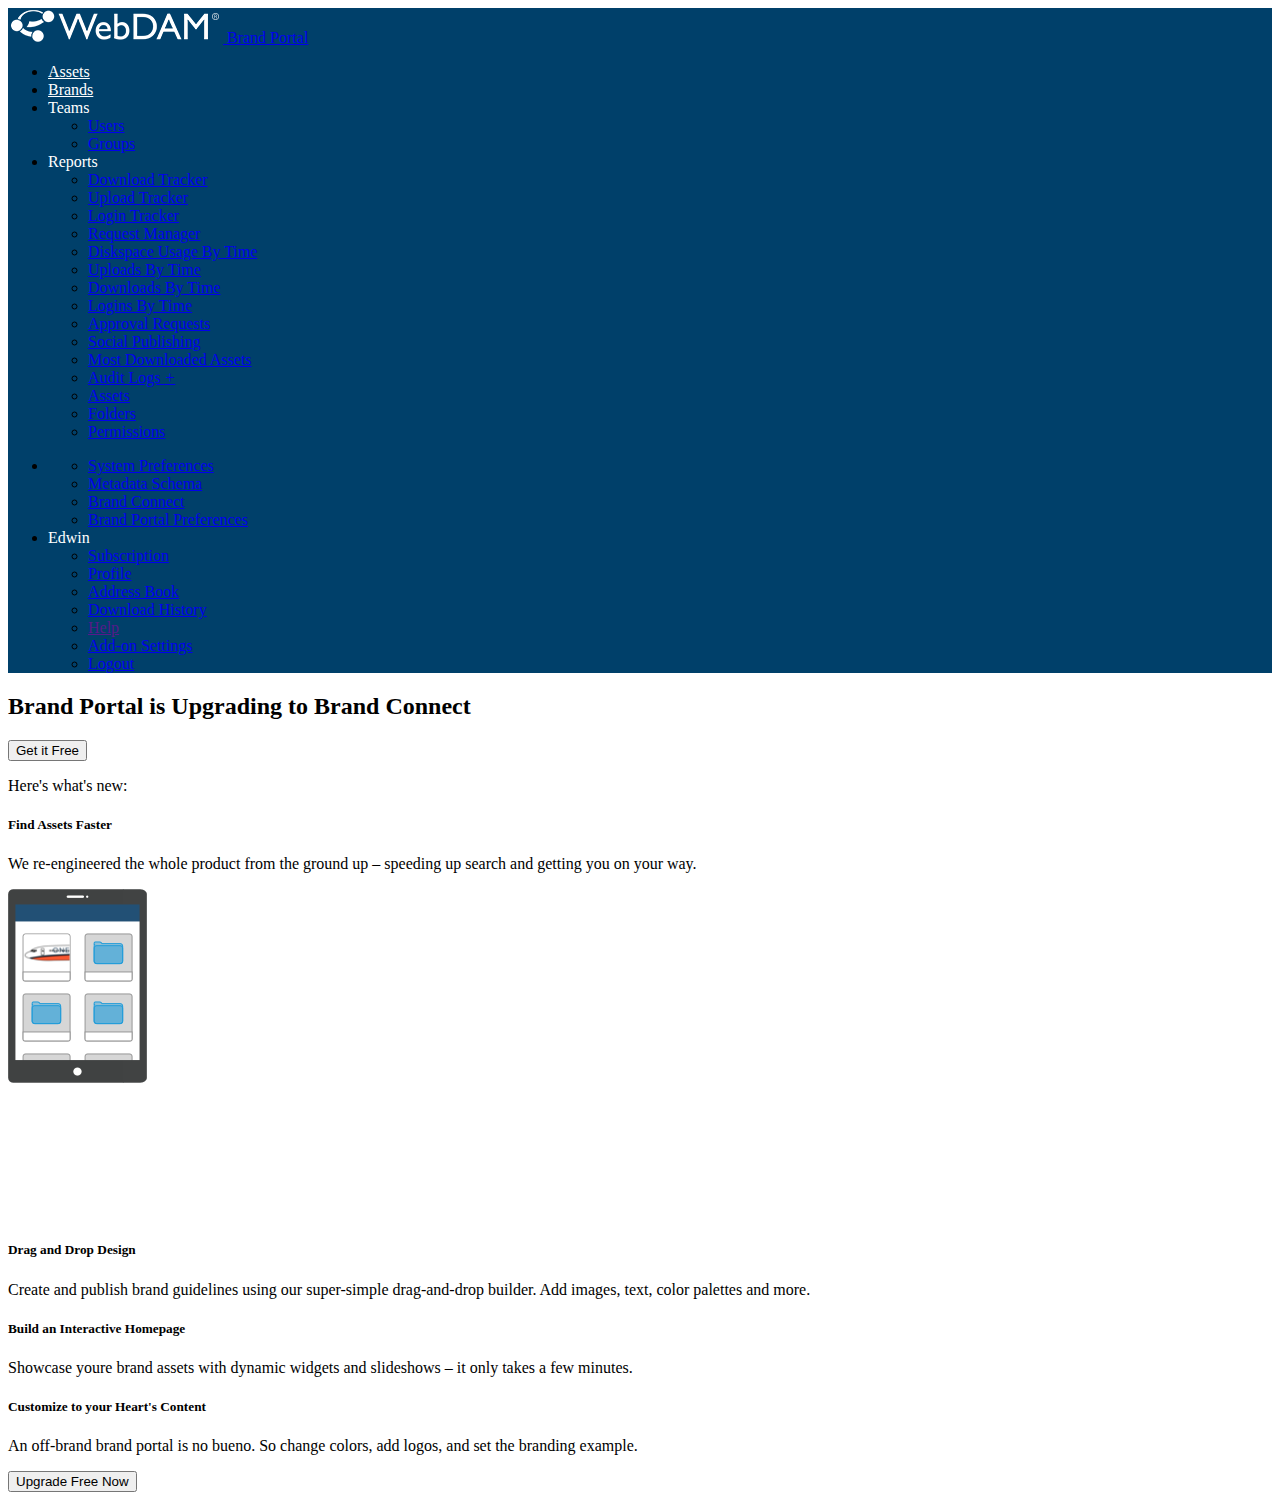
<file: style/img/Brand Connect Marketing Page.html>
<!DOCTYPE html>
<!-- saved from url=(0073)file:///Users/edwinlee/Desktop/Brand%20Connect%20Marketing%203/index.html -->
<html><head><meta http-equiv="Content-Type" content="text/html; charset=UTF-8">
	<meta charset="UTF-8">
	<title>Brand Connect Marketing Page</title>
	<meta name="viewport" content="width=device-width, initial scale=1">
	<link rel="stylesheet" href="file:///Users/edwinlee/Desktop/Brand%20Connect%20Marketing%203/style/main.webdam.css">
	<link rel="stylesheet" href="file:///Users/edwinlee/Desktop/Brand%20Connect%20Marketing%203/style/admin.css">
	<link rel="stylesheet" href="file:///Users/edwinlee/Desktop/Brand%20Connect%20Marketing%203/style/main.css">
	<link rel="stylesheet" href="file:///Users/edwinlee/Desktop/Brand%20Connect%20Marketing%203/style/bootstrap/css/bootstrap.css">
	<link rel="stylesheet" href="file:///Users/edwinlee/Desktop/Brand%20Connect%20Marketing%203/style/animate.css">
	<link href="./Brand Connect Marketing Page_files/css" rel="stylesheet" type="text/css">
	<script src="./Brand Connect Marketing Page_files/wow.min.js"></script>
	<script>
	new WOW().init();
	</script>
</head>

<body>

	<section id="header_background" class="bootstrap header-container header-fixed ng-scope" style="background-color: rgb(0, 64, 106);">
		<header class="top-header clearfix ng-isolate-scope">
			<div class="top-header-logo-wrap">
	            <a href="file:///Users/edwinlee/Desktop/Brand%20Connect%20Marketing%203/index.html#landing" class="top-header-logo">
	                <img id="header_logo" src="./Brand Connect Marketing Page_files/webdam_logo.png">
	            </a>
	            <a href="file:///?esid=plKaoFF7lOqKgwi3DfsgD9WcHSFe3ZRUNQGVT0ha8SQ%3D" target="_blank" class="bp left feature_flag feature_brand_connect">Brand Portal</a>
		    </div>

	        <div class="hidden menu-button material-icon hamburger">
	            <span class="first"></span>
	            <span class="second"></span>
	            <span class="third"></span>
	        </div>

	        <ul class="hidden-xs nav-left list-unstyled pull-left">
				<li class="top-header-item-wrap">
					<a href="file:///Users/edwinlee/Desktop/Brand%20Connect%20Marketing%203/index.html#folders" id="navAssets" class="top-header-item" style="color: rgb(255, 255, 255);">Assets<em class="top-header-border"></em></a>
				</li>
									 <li class="feature_flag feature_brand_connect top-header-item-wrap">
						<a href="file:///Users/edwinlee/Desktop/Brand%20Connect%20Marketing%203/index.html#settings/brandconnect/bc-index" id="navBrands" class="top-header-item" style="color: rgb(255, 255, 255);">Brands<em class="top-header-border"></em></a>
					</li>
				 				
								<li class="top-header-item-wrap dropdown">
				  <span class="top-header-item dropdown-toggle" id="navTeams" data-toggle="dropdown" aria-haspopup="true" aria-expanded="true" style="color: rgb(255, 255, 255);">
				    Teams
				  </span>
				  <ul class="dropdown-menu" aria-labelledby="navTeams">
				    <li><a href="file:///Users/edwinlee/Desktop/Brand%20Connect%20Marketing%203/index.html#settings/users/manage-users" onclick="WebDAM.closeTopNav()">Users</a></li>
                    <li><a href="file:///Users/edwinlee/Desktop/Brand%20Connect%20Marketing%203/index.html#settings/users/manage-groups" onclick="WebDAM.closeTopNav()" class="upsell-feature" upsell="GROUPS">Groups</a></li>
				  </ul>
				</li>
												<li class="top-header-item-wrap dropdown">
				  <span class="top-header-item dropdown-toggle" id="navReports" data-toggle="dropdown" aria-haspopup="true" aria-expanded="true" style="color: rgb(255, 255, 255);">
				    Reports
				  </span>
				  <ul class="dropdown-menu" aria-labelledby="navReports">
				    						<li><a href="file:///Users/edwinlee/Desktop/Brand%20Connect%20Marketing%203/index.html#settings/reports/download-tracker" onclick="WebDAM.closeTopNav()">Download Tracker</a></li>
						<li><a href="file:///Users/edwinlee/Desktop/Brand%20Connect%20Marketing%203/index.html#settings/reports/upload-tracker" onclick="WebDAM.closeTopNav()">Upload Tracker</a></li>
													<li class="freemium_disable"><a href="file:///Users/edwinlee/Desktop/Brand%20Connect%20Marketing%203/index.html#settings/reports/login-tracker-basic" onclick="WebDAM.closeTopNav()">Login Tracker</a></li>
																				        	<li class="feature_flag feature_request_manager"><a href="file:///Users/edwinlee/Desktop/Brand%20Connect%20Marketing%203/index.html#settings/reports/request-manager" onclick="WebDAM.closeTopNav()">Request Manager</a></li>
															           	<li><a href="file:///Users/edwinlee/Desktop/Brand%20Connect%20Marketing%203/index.html#settings/reports/diskspace-usage" onclick="WebDAM.closeTopNav()">Diskspace Usage By Time</a></li>
					    <li><a href="file:///Users/edwinlee/Desktop/Brand%20Connect%20Marketing%203/index.html#settings/reports/asset-uploads" onclick="WebDAM.closeTopNav()">Uploads By Time</a></li>
						<li><a href="file:///Users/edwinlee/Desktop/Brand%20Connect%20Marketing%203/index.html#settings/reports/asset-downloads" onclick="WebDAM.closeTopNav()">Downloads By Time</a></li>
													<li class="freemium_disable"><a href="file:///Users/edwinlee/Desktop/Brand%20Connect%20Marketing%203/index.html#settings/reports/login-tracker" onclick="WebDAM.closeTopNav()">Logins By Time</a></li>
																									<li><a href="file:///Users/edwinlee/Desktop/Brand%20Connect%20Marketing%203/index.html#settings/reports/approvals" onclick="WebDAM.closeTopNav()">Approval Requests</a></li>
																			<li><a href="file:///Users/edwinlee/Desktop/Brand%20Connect%20Marketing%203/index.html#settings/reports/social-publishing" onclick="WebDAM.closeTopNav()">Social Publishing</a></li>
									            <li><a href="file:///Users/edwinlee/Desktop/Brand%20Connect%20Marketing%203/index.html#settings/reports/most-downloaded-assets" onclick="WebDAM.closeTopNav()">Most Downloaded Assets</a></li>

			        			        			            <li class="nav-group-parent"><a class="top-nav-dropdown-parent" nav-group-parent="auditlog" href="javascript:WebDAM.collapseMainNavGroups('auditlog')">Audit Logs <i class="top-nav-dropdown-collapse">+</i></a></li>
		            	<li nav-group="auditlog" class="nav-group-children hidden"><a href="file:///Users/edwinlee/Desktop/Brand%20Connect%20Marketing%203/index.html#settings/auditlogger/al-assets" onclick="WebDAM.closeTopNav()">Assets</a></li>
		            	<li nav-group="auditlog" class="nav-group-children hidden"><a href="file:///Users/edwinlee/Desktop/Brand%20Connect%20Marketing%203/index.html#settings/auditlogger/al-folders" onclick="WebDAM.closeTopNav()">Folders</a></li>
		            	<li nav-group="auditlog" class="nav-group-children hidden"><a href="file:///Users/edwinlee/Desktop/Brand%20Connect%20Marketing%203/index.html#settings/auditlogger/al-permissions" onclick="WebDAM.closeTopNav()">Permissions</a></li>
			        				  </ul>
				</li>
				             
	        </ul>

	        <ul class="nav-right list-unstyled pull-right">
	        	
	        					<li class="top-header-item-wrap dropdown">
					<span class="top-header-item top-header-item-alt dropdown-toggle" id="navSettings" data-toggle="dropdown" aria-haspopup="true" aria-expanded="true" style="color: rgb(255, 255, 255);">
				    	<i class="fa fa-gear nav-icon"></i>
				    </span>
					<ul class="dropdown-menu pull-right" aria-labelledby="navSettings">
				    							<li><a href="file:///Users/edwinlee/Desktop/Brand%20Connect%20Marketing%203/index.html#settings/settings/preferences" onclick="WebDAM.closeTopNav()">System Preferences</a></li>
				        				            <li><a href="file:///Users/edwinlee/Desktop/Brand%20Connect%20Marketing%203/index.html#settings/settings/metadata-schema" onclick="WebDAM.closeTopNav()">Metadata Schema</a></li>
							 								 <li class="feature_flag feature_brand_connect"><a href="file:///Users/edwinlee/Desktop/Brand%20Connect%20Marketing%203/index.html#settings/brandconnect/bc-index" onclick="WebDAM.closeTopNav()">Brand Connect</a></li>
							 				            <li class="feature_flag feature_brand_portal"><a href="file:///Users/edwinlee/Desktop/Brand%20Connect%20Marketing%203/index.html#settings/brandportal/settings" onclick="WebDAM.closeTopNav()">Brand Portal Preferences</a></li>
											</ul>
				</li>
								<li class="top-header-item-wrap dropdown">
	        		<span class="top-header-item top-header-item-alt dropdown-toggle" id="dropdownAccount" data-toggle="dropdown" aria-haspopup="true" aria-expanded="true" style="color: rgb(255, 255, 255);">
				    	Edwin <span class="caret"></span>
				    </span>
					<ul class="dropdown-menu pull-right" aria-labelledby="dropdownAccount">
        							    	<li><a href="javascript:WebDAM.getAccountSubscription();" onclick="WebDAM.closeTopNav()">Subscription</a></li>
				    				    						<li><a href="javascript:WebDAM.newUser(82040, 1)" onclick="WebDAM.closeTopNav()">Profile</a></li>
									        <li><a href="javascript:WebDAM.addressBook.showAddressBook()" onclick="WebDAM.closeTopNav()">Address Book</a></li>
				        <li><a href="javascript:WebDAM.viewDownloadHistory(82040)" onclick="WebDAM.closeTopNav()">Download History</a></li>
						<li><a href="" target="_blank">Help</a></li>
											<li><a href="javascript:WebDAM.addOnSettings()" onclick="WebDAM.closeTopNav()">Add-on Settings</a></li>
				    					 				    	<li><a href="file:///logout.php">Logout</a></li>
				   </ul>
	        	</li>
	        </ul>
		</header>
	</section>


	<div class="marketing-wrapper">

		<div class="background-image">
			<h2>Brand Portal is Upgrading to Brand Connect</h2>

		</div>

		<div class="upgrade">
			<button type="button" class="btn btn-lg">Get it Free</button>
		</div>

		<div class="description">
			<p>Here's what's new:</p>
		</div>

		<div id="triangle_down">
		</div>

		<div class="newfeatures">

		<div class="reimagined">
			<div class="container">
				<div class="row">
					<div class="col-md-8">
						<div class="reimagined-text">
							<h5>Find Assets Faster</h5>
							<p>We re-engineered the whole product from the ground up – speeding up search and getting you on your way.</p>
						</div>
					</div>
					<div class="col-md-4">
						<div class="wow fadeInUp" data-wow-offset="10" style="visibility: hidden; -webkit-animation-name: none;">
						<div class="reimagined-image">
						<div class="ipad wow animated fadeInUp wait-a-bit" data-wow-offset="10" style="visibility: hidden; -webkit-animation-name: none;">
							<img src="./Brand Connect Marketing Page_files/ipad.png">
						</div>
						<div class="iphone wow animated fadeInUp wait-a-bit-more" data-wow-offset="10" style="visibility: hidden; -webkit-animation-name: none;">
							<img src="./Brand Connect Marketing Page_files/iphone.png">
						</div>
						</div>
						</div>
					</div>
				</div>
			</div>
		</div>

		<!--<div class="iphone">
			<img src="style/img/iphone.png">
		<div>-->

		<div class="brandguidelines">
			<div class="container">
				<div class="row">
					<div class="col-md-4">
						<div class="wow fadeInUp" data-wow-offset="10" style="visibility: hidden; -webkit-animation-name: none;">
						<div class="brandguidelines-image">
						</div>
						</div>
					</div>
					<div class="col-md-8">
						<div class="brandguidelines-text">
							<h5>Drag and Drop Design</h5>
							<p>Create and publish brand guidelines using our super-simple drag-and-drop builder. Add images, text, color palettes and more.</p>
						</div>
					</div>
				</div>
			</div>
		</div>

		<div class="interactive">
			<div class="container">
				<div class="row">
					<div class="col-md-8">
						<div class="interactive-text">
							<h5>Build an Interactive Homepage</h5>
							<p>Showcase youre brand assets with dynamic widgets and slideshows – it only takes a few minutes.</p>
						</div>
					</div>
					<div class="col-md-4">
						<div class="wow fadeInUp" data-wow-offset="10" style="visibility: hidden; -webkit-animation-name: none;">
						<div class="interactive-image">
						</div>
						</div>
					</div>
				</div>
			</div>
		</div>

		<div class="customize">
			<div class="container">
				<div class="row">
					<div class="col-md-4">
						<div class="wow fadeInUp" data-wow-offset="10" style="visibility: hidden; -webkit-animation-name: none;">
						<div class="customize-image">
						</div>
						</div>
					</div>
					<div class="col-md-8">
						<div class="customize-text">
							<h5>Customize to your Heart's Content</h5>
							<p>An off-brand brand portal is no bueno. So change colors, add logos, and set the branding example.</p>
						</div>
					</div>
				</div>
			</div>
		</div>

		</div>

		<div class="trybrandconnect">
			<button type="button" class="btn btn-lg">Upgrade Free Now</button>
		</div>
	</div>




</body></html>
</file>
